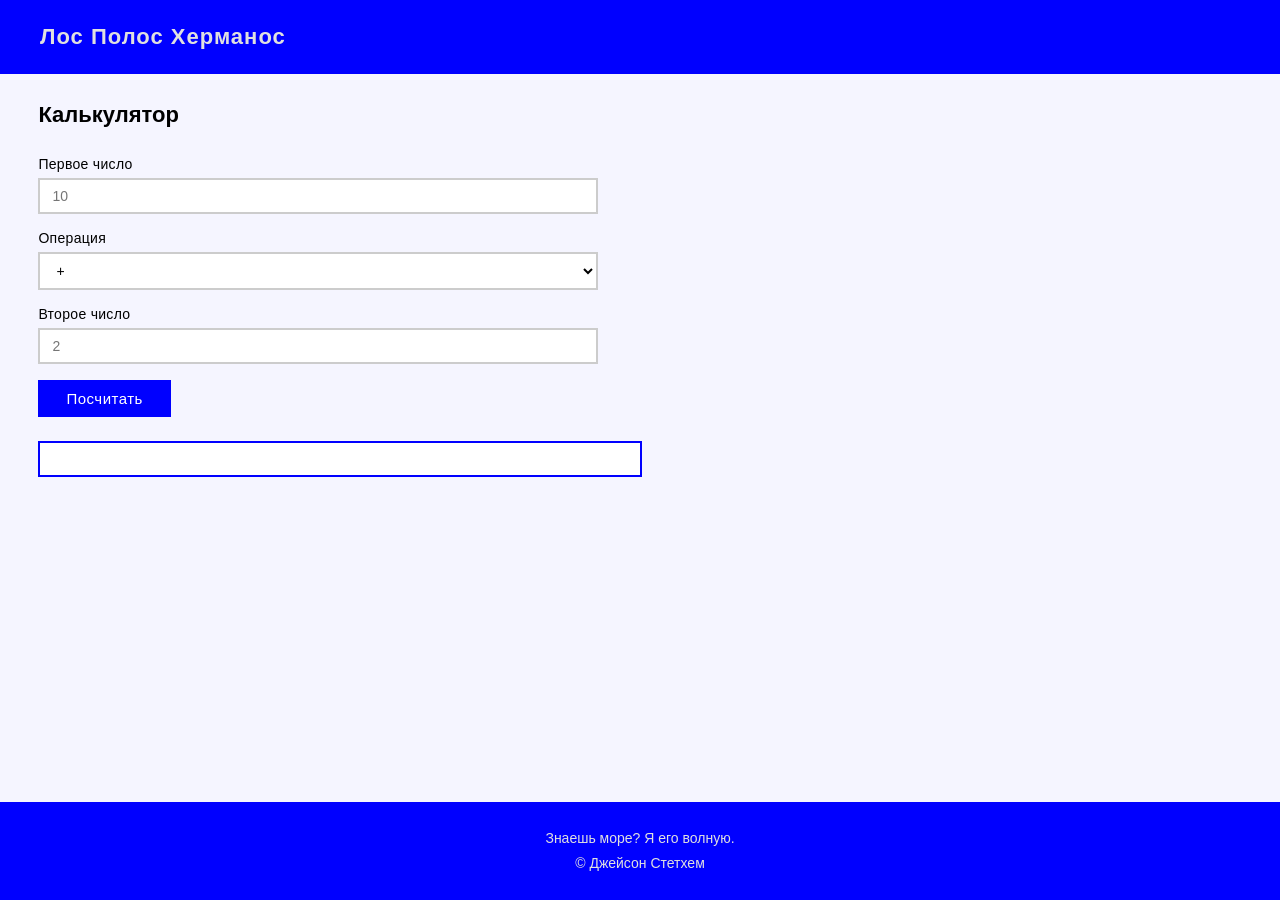
<file: Task-1/index.html>
<!DOCTYPE html>
<html>

<head>
    <link rel="stylesheet" href="style.css">
</head>

<body>

    <header class="siteHeader">
        <div class="siteHeaderInner">
            <span class="siteTitle">Лос Полос Херманос</span>
        </div>
    </header>

    <main>
        <h2 class="sectionTitle">Калькулятор</h2>

        <div class="form">
            <div class="formGroup">
                <label class="formLabel" for="a">Первое число</label>
                <input class="formInput" type="number" id="a" placeholder="10">
            </div>

            <div class="formGroup">
                <label class="formLabel" for="op">Операция</label>
                <select class="formSelect" id="op">
                    <option value="+">+</option>
                    <option value="-">-</option>
                    <option value="*">×</option>
                    <option value="/">÷</option>
                </select>
            </div>

            <div class="formGroup">
                <label class="formLabel" for="b">Второе число</label>
                <input class="formInput" type="number" id="b" placeholder="2">
            </div>

            <div class="formButtons">
                <button class="buttonPrimary" id="calcBtn">Посчитать</button>
            </div>
        </div>

        <div class="result" id="result"></div>
    </main>

    <footer>
        <p>Знаешь море? Я его волную.</p>
        <p>© Джейсон Стетхем</p>
    </footer>

    <script src="script.js"></script>
</body>

</html>
</file>
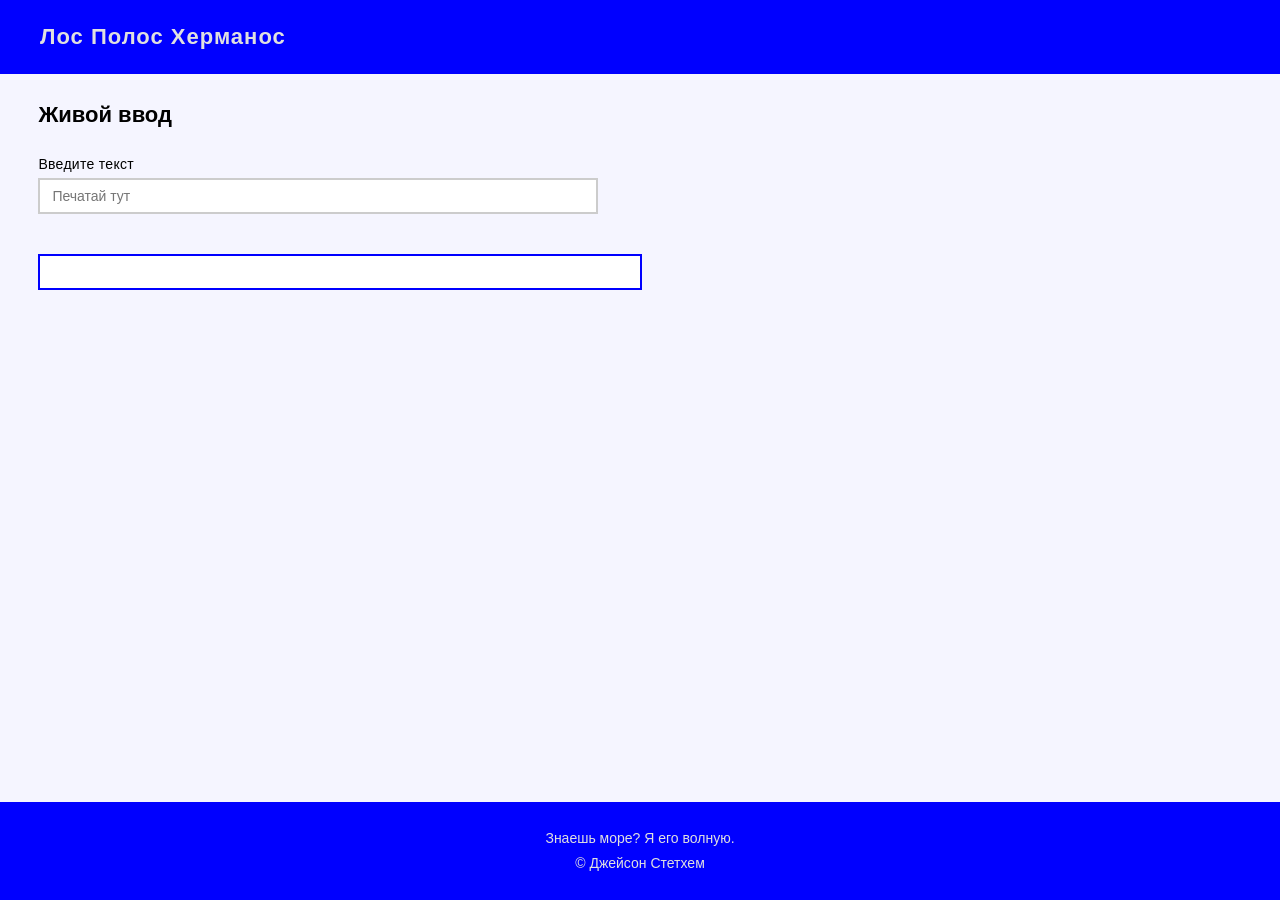
<file: Task-2/index.html>
<!DOCTYPE html>
<html>

<head>
    <link rel="stylesheet" href="style.css">
</head>

<body>

    <header class="siteHeader">
        <div class="siteHeaderInner">
            <span class="siteTitle">Лос Полос Херманос</span>
        </div>
    </header>

    <main>
        <h2 class="sectionTitle">Живой ввод</h2>

        <div class="form">
            <div class="formGroup">
                <label class="formLabel" for="text">Введите текст</label>
                <input class="formInput" type="text" id="text" placeholder="Печатай тут">
            </div>
        </div>

        <div class="result" id="output"></div>
    </main>

    <footer>
        <p>Знаешь море? Я его волную.</p>
        <p>© Джейсон Стетхем</p>
    </footer>

    <script src="script.js"></script>
</body>

</html>
</file>
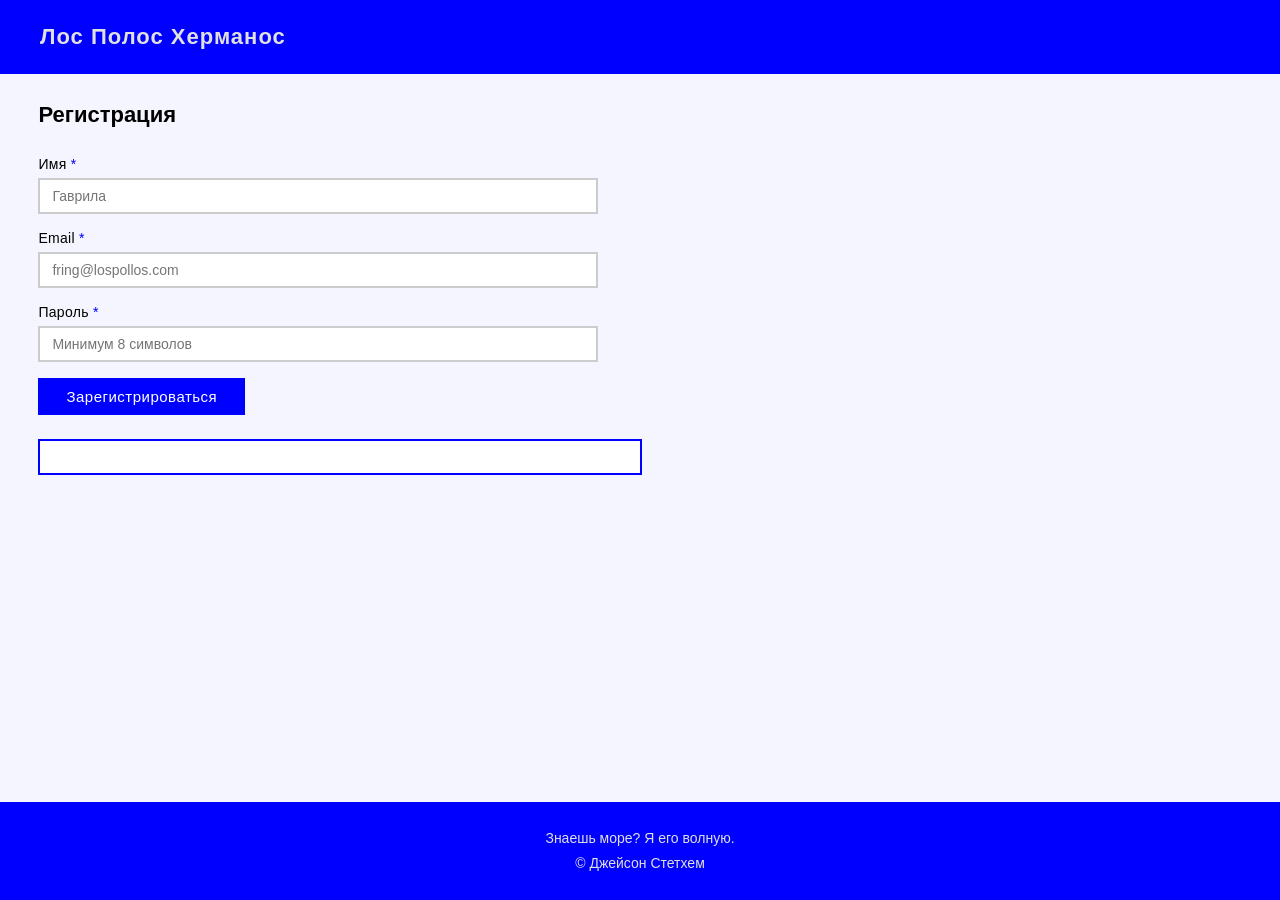
<file: Task-3/index.html>
<!DOCTYPE html>
<html>

<head>
    <link rel="stylesheet" href="style.css">
</head>

<body>

    <header class="siteHeader">
        <div class="siteHeaderInner">
            <span class="siteTitle">Лос Полос Херманос</span>
        </div>
    </header>

    <main>
        <h2 class="sectionTitle">Регистрация</h2>

        <form class="form" id="regForm" action="#" method="post">
            <div class="formGroup">
                <label class="formLabel" for="name">Имя <span class="required">*</span></label>
                <input class="formInput" type="text" id="name" placeholder="Гаврила">
            </div>

            <div class="formGroup">
                <label class="formLabel" for="email">Email <span class="required">*</span></label>
                <input class="formInput" type="email" id="email" placeholder="fring@lospollos.com">
            </div>

            <div class="formGroup">
                <label class="formLabel" for="password">Пароль <span class="required">*</span></label>
                <input class="formInput" type="password" id="password" placeholder="Минимум 8 символов">
            </div>

            <div class="formButtons">
                <input type="submit" class="buttonPrimary" value="Зарегистрироваться">
            </div>
        </form>

        <div class="result" id="result"></div>
    </main>

    <footer>
        <p>Знаешь море? Я его волную.</p>
        <p>© Джейсон Стетхем</p>
    </footer>

    <script src="script.js"></script>
</body>

</html>
</file>
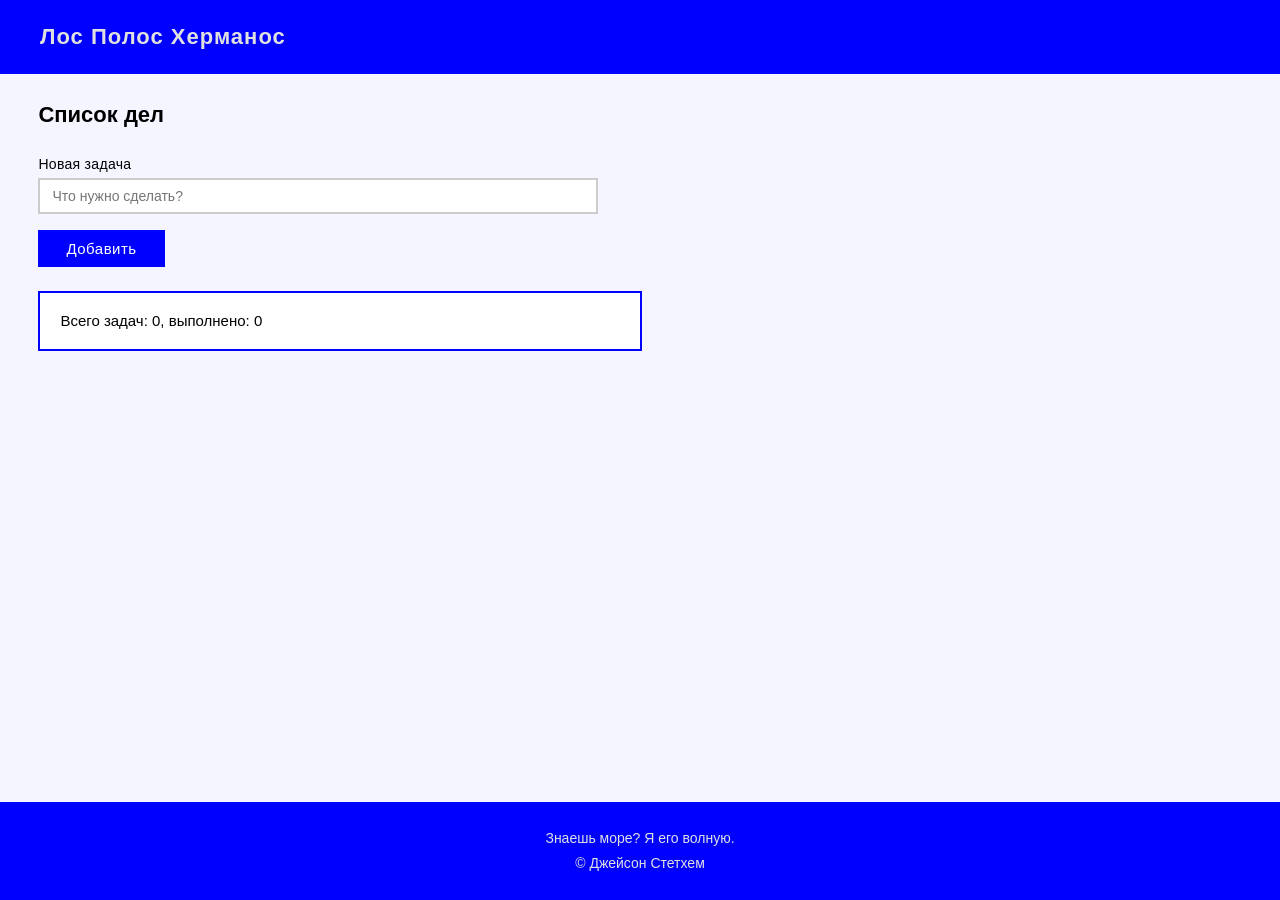
<file: Task-4/index.html>
<!DOCTYPE html>
<html>

<head>
    <link rel="stylesheet" href="style.css">
</head>

<body>

    <header class="siteHeader">
        <div class="siteHeaderInner">
            <span class="siteTitle">Лос Полос Херманос</span>
        </div>
    </header>

    <main>
        <h2 class="sectionTitle">Список дел</h2>

        <div class="form">
            <div class="formGroup">
                <label class="formLabel" for="text">Новая задача</label>
                <input class="formInput" type="text" id="text" placeholder="Что нужно сделать?">
            </div>

            <div class="formButtons">
                <button class="buttonPrimary" id="addBtn">Добавить</button>
            </div>
        </div>

        <ul class="list" id="list"></ul>

        <div class="result" id="counters"></div>
    </main>

    <footer>
        <p>Знаешь море? Я его волную.</p>
        <p>© Джейсон Стетхем</p>
    </footer>

    <script src="script.js"></script>
</body>

</html>
</file>
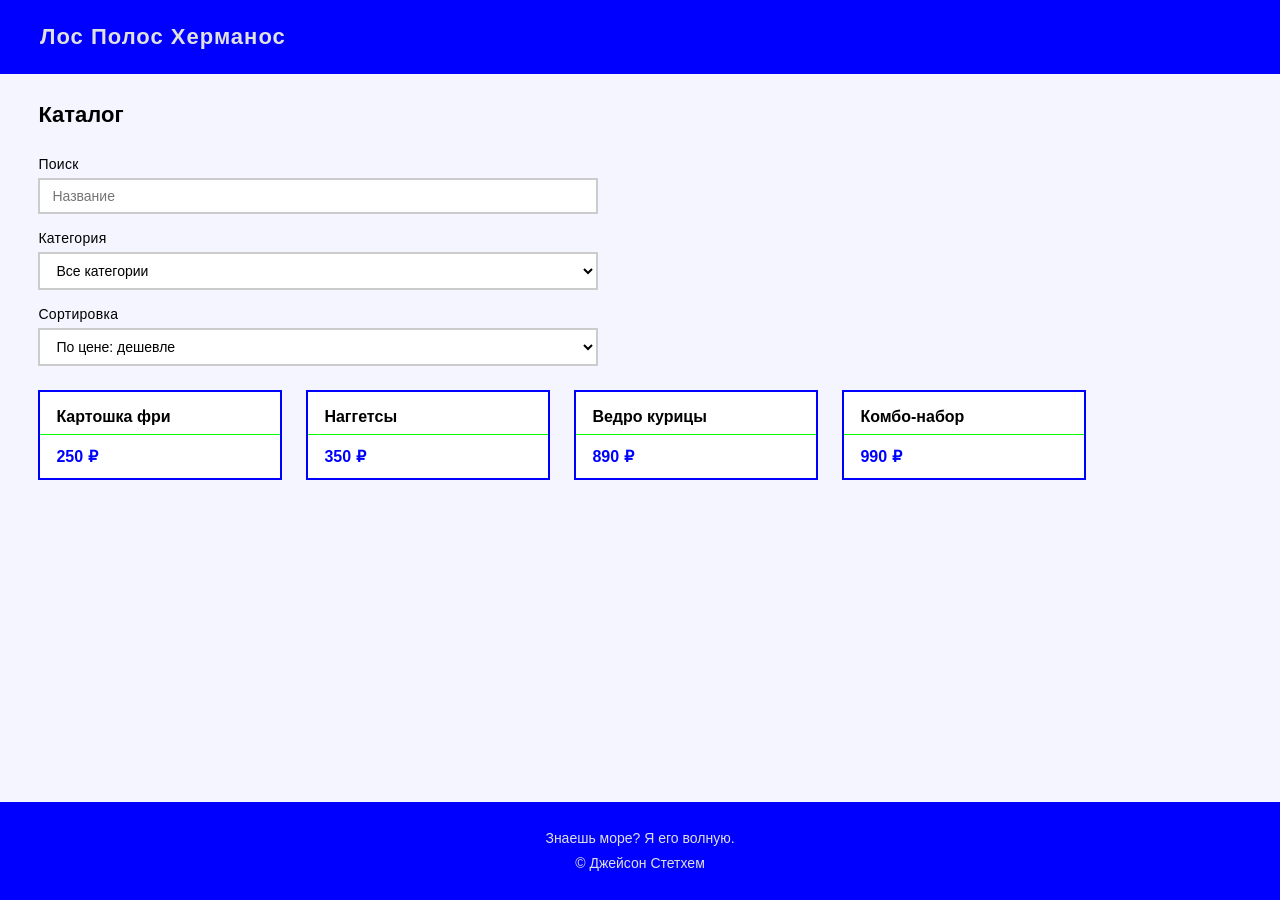
<file: Task-6/index.html>
<!DOCTYPE html>
<html>

<head>
    <link rel="stylesheet" href="style.css">
</head>

<body>

    <header class="siteHeader">
        <div class="siteHeaderInner">
            <span class="siteTitle">Лос Полос Херманос</span>
        </div>
    </header>

    <main>
        <h2 class="sectionTitle">Каталог</h2>

        <div class="form">
            <div class="formGroup">
                <label class="formLabel" for="search">Поиск</label>
                <input class="formInput" type="search" id="search" placeholder="Название">
            </div>

            <div class="formGroup">
                <label class="formLabel" for="category">Категория</label>
                <select class="formSelect" id="category">
                    <option value="">Все категории</option>
                    <option value="Курица">Курица</option>
                    <option value="Гарниры">Гарниры</option>
                    <option value="Наборы">Наборы</option>
                </select>
            </div>

            <div class="formGroup">
                <label class="formLabel" for="sort">Сортировка</label>
                <select class="formSelect" id="sort">
                    <option value="asc">По цене: дешевле</option>
                    <option value="desc">По цене: дороже</option>
                </select>
            </div>
        </div>

        <div class="cardGrid" id="catalog"></div>
    </main>

    <footer>
        <p>Знаешь море? Я его волную.</p>
        <p>© Джейсон Стетхем</p>
    </footer>

    <script src="script.js"></script>
</body>

</html>
</file>
<file: Task-1/style.css>
html, body {
    font-family: Impact, Haettenschweiler, 'Arial Narrow Bold', sans-serif;
    margin: 0;
    padding: 0;
    background: #f5f5ff;
}

main {
    margin-left: 3%;
    margin-right: 3%;
    padding-bottom: 120px;
}

header, footer {
    background: #0000ff;
    color: #e0e0e0;
    padding: 24px 40px;
    width: 100%;
    box-sizing: border-box;
}

.siteHeader {
    font-size: 20px;
    letter-spacing: 1px;
}

.siteHeaderInner {
    display: flex;
    align-items: baseline;
    gap: 16px;
}

.siteTitle {
    font-size: 22px;
    font-weight: 700;
}

.siteSubtitle {
    font-size: 14px;
    color: #b0b0e0;
}

nav.siteNav {
    background: #0000cc;
    padding: 0 40px;
    width: 100%;
    box-sizing: border-box;
}

.navList {
    list-style: none;
    margin: 0;
    padding: 0;
    display: flex;
    gap: 4px;
}

.navLink {
    display: block;
    color: #e0e0e0;
    text-decoration: none;
    padding: 10px 16px;
    font-size: 14px;
    letter-spacing: 0.5px;
}

.navLink:hover {
    background: #0000ff;
    color: #09ff00;
}

hr {
    border: none;
    border-top: 1px solid #09ff00;
    margin: 32px 0;
}

h2, h3 {
    font-weight: 700;
    margin: 0 0 16px;
}

.sectionTitle {
    font-size: 22px;
    margin: 28px 0 20px;
}

.list {
    padding-left: 40px;
    line-height: 2;
}

.form {
    max-width: 560px;
    padding: 8px 0;
}

.formFieldset {
    border: 2px solid #0000ff;
    border-radius: 4px;
    padding: 20px 24px;
    margin-bottom: 24px;
}

.formLegend {
    background: #0000ff;
    color: #fff;
    padding: 4px 14px;
    font-size: 14px;
    letter-spacing: 0.5px;
}

.formGroup {
    display: flex;
    flex-direction: column;
    margin-bottom: 16px;
}

.formLabel {
    font-size: 14px;
    margin-bottom: 6px;
    letter-spacing: 0.3px;
}

.required {
    color: #0000ff;
}

.formInput {
    font-family: 'Arial Narrow Bold', sans-serif;
    font-size: 14px;
    border: 2px solid #ccc;
    padding: 8px 12px;
    outline: none;
    background: #fff;
    transition: border-color 0.15s;
}

.formInput:focus {
    border-color: #0000ff;
}

.formSelect {
    font-family: 'Arial Narrow Bold', sans-serif;
    font-size: 14px;
    border: 2px solid #ccc;
    padding: 8px 12px;
    outline: none;
    background: #fff;
    cursor: pointer;
}

.formSelect:focus {
    border-color: #0000ff;
}

.formTextarea {
    font-family: 'Arial Narrow Bold', sans-serif;
    font-size: 14px;
    border: 2px solid #ccc;
    padding: 8px 12px;
    outline: none;
    background: #fff;
    resize: vertical;
    transition: border-color 0.15s;
}

.formTextarea:focus {
    border-color: #0000ff;
}

.formHint {
    font-family: 'Arial Narrow Bold', sans-serif;
    font-size: 12px;
    color: #888;
    margin-top: 4px;
}

.radioGroup {
    display: flex;
    flex-wrap: wrap;
    gap: 8px 20px;
}

.radioLabel {
    font-family: 'Arial Narrow Bold', sans-serif;
    font-size: 14px;
    display: flex;
    align-items: center;
    gap: 6px;
    cursor: pointer;
}

.radioLabel input {
    accent-color: #0000ff;
    width: 16px;
    height: 16px;
    cursor: pointer;
}

.checkboxGroup {
    display: flex;
    flex-direction: column;
    gap: 8px;
}

.checkboxLabel {
    font-family: 'Arial Narrow Bold', sans-serif;
    font-size: 14px;
    display: flex;
    align-items: flex-start;
    gap: 8px;
    cursor: pointer;
    line-height: 1.5;
}

.checkboxLabel input {
    accent-color: #0000ff;
    width: 16px;
    height: 16px;
    margin-top: 2px;
    cursor: pointer;
    flex-shrink: 0;
}

.rangeGroup {
    display: flex;
    align-items: center;
    gap: 10px;
}

.rangeInput {
    width: 120px;
}

.formButtons {
    display: flex;
    gap: 12px;
    margin-top: 8px;
}

.buttonPrimary {
    background: #0000ff;
    color: #fff;
    border: none;
    padding: 10px 28px;
    font-family: Impact, Haettenschweiler, 'Arial Narrow Bold', sans-serif;
    font-size: 15px;
    letter-spacing: 0.5px;
    cursor: pointer;
}

.buttonPrimary:hover {
    background: #0000cc;
}

.buttonSecondary {
    background: #fff;
    color: #0000ff;
    border: 2px solid #0000ff;
    padding: 8px 28px;
    font-family: Impact, Haettenschweiler, 'Arial Narrow Bold', sans-serif;
    font-size: 15px;
    letter-spacing: 0.5px;
    cursor: pointer;
}

.buttonSecondary:hover {
    background: #f0f0ff;
}

.cardGrid {
    display: flex;
    flex-wrap: wrap;
    gap: 24px;
}

.userCard {
    background: #fff;
    border: 2px solid #0000ff;
    padding: 24px;
    width: 240px;
    display: flex;
    flex-direction: column;
    align-items: center;
    text-align: center;
}

.userCard:hover {
    border-color: #09ff00;
}

.userCard-avatar {
    width: 80px;
    height: 80px;
    border-radius: 100%;
    border: 3px solid #0000ff;
    object-fit: cover;
    margin-bottom: 14px;
}

.userCard-name {
    font-size: 18px;
    margin: 0 0 4px;
}

.userCard-role {
    font-family: 'Arial Narrow Bold', sans-serif;
    font-size: 13px;
    color: #0000ff;
    margin: 0 0 12px;
}

.userCard-bio {
    font-family: 'Arial Narrow Bold', sans-serif;
    font-size: 13px;
    line-height: 1.6;
    color: #444;
    margin: 0 0 16px;
}

.userCard-stats {
    display: flex;
    gap: 12px;
    margin-bottom: 18px;
}

.userCard-stat {
    font-family: 'Arial Narrow Bold', sans-serif;
    font-size: 12px;
    color: #666;
    text-align: center;
}

.userCard-stat strong {
    display: block;
    font-size: 18px;
    color: #000;
}

.userCard-link {
    background: #0000ff;
    color: #fff;
    text-decoration: none;
    padding: 8px 22px;
    font-size: 13px;
    letter-spacing: 0.5px;
    margin-top: auto;
}

.userCard-link:hover {
    background: #09ff00;
    color: #000;
}

.productCard {
    background: #fff;
    border: 2px solid #0000ff;
    width: 240px;
    display: flex;
    flex-direction: column;
    position: relative;
}

.productCard:hover {
    border-color: #09ff00;
}

.productCard--unavailable {
    opacity: 0.7;
}

.productCard-badge {
    position: absolute;
    top: 12px;
    left: 0;
    background: #0000ff;
    color: #fff;
    font-size: 11px;
    padding: 3px 12px;
    letter-spacing: 0.5px;
}

.productCard-badge--new {
    background: #09aa00;
}

.productCard-badge--sold {
    background: #888;
}

.productCard-image {
    width: 100%;
    height: 160px;
    object-fit: cover;
    display: block;
}

.productCard-name {
    font-size: 16px;
    margin: 0;
    padding: 16px 16px 8px;
}

.productCard-desc {
    font-family: 'Arial Narrow Bold', sans-serif;
    font-size: 13px;
    line-height: 1.6;
    color: #444;
    margin: 0;
    padding: 0 16px 16px;
    flex-grow: 1;
}

.productCard-footer {
    display: flex;
    align-items: center;
    justify-content: space-between;
    padding: 12px 16px;
    border-top: 1px solid #09ff00;
}

.productCard-price {
    font-size: 16px;
    font-weight: 700;
    color: #0000ff;
}

.productCard-button {
    background: #0000ff;
    color: #fff;
    border: none;
    padding: 7px 16px;
    font-family: Impact, Haettenschweiler, 'Arial Narrow Bold', sans-serif;
    font-size: 13px;
    cursor: pointer;
    letter-spacing: 0.3px;
}

.productCard-button:hover:not(:disabled) {
    background: #09ff00;
    color: #000;
}

.productCard-button:disabled {
    background: #ccc;
    cursor: not-allowed;
}

.articleCard {
    background: #fff;
    border: 2px solid #0000ff;
    border-left: 6px solid #09ff00;
    padding: 20px 22px;
    width: 260px;
    display: flex;
    flex-direction: column;
}

.articleCard:hover {
    border-color: #0000ff;
    border-left-color: #0000ff;
}

.articleCard-meta {
    display: flex;
    align-items: center;
    gap: 10px;
    margin-bottom: 12px;
}

.articleCard-date {
    font-family: 'Arial Narrow Bold', sans-serif;
    font-size: 12px;
    color: #888;
}

.articleCard-tag {
    background: #0000ff;
    color: #fff;
    font-size: 11px;
    padding: 2px 10px;
    letter-spacing: 0.4px;
}

.articleCard-title {
    font-size: 16px;
    margin: 0 0 10px;
    line-height: 1.3;
}

.articleCard-text {
    font-family: 'Arial Narrow Bold', sans-serif;
    font-size: 13px;
    line-height: 1.7;
    color: #444;
    margin: 0 0 18px;
    flex-grow: 1;
}

.articleCard-link {
    color: #0000ff;
    text-decoration: none;
    font-size: 13px;
    font-weight: 700;
    letter-spacing: 0.4px;
    align-self: flex-start;
    border-bottom: 2px solid #09ff00;
    padding-bottom: 1px;
}

.articleCard-link:hover {
    color: #09aa00;
    border-bottom-color: #09aa00;
}

.result {
    background: #fff;
    border: 2px solid #0000ff;
    padding: 16px 20px;
    margin-top: 16px;
    max-width: 560px;
    font-family: 'Arial Narrow Bold', sans-serif;
    font-size: 15px;
    color: #000;
    line-height: 1.6;
}

.result--error {
    border-color: #cc0000;
    color: #cc0000;
}

.result--ok {
    border-color: #09aa00;
    color: #09aa00;
}

.is-active {
    background: #09ff00;
    color: #000;
}

.is-hidden {
    display: none !important;
}

.modalOverlay {
    position: fixed;
    top: 0;
    left: 0;
    right: 0;
    bottom: 0;
    background: rgba(0, 0, 0, 0.5);
    display: flex;
    align-items: center;
    justify-content: center;
}

.modal {
    background: #fff;
    border: 2px solid #0000ff;
    padding: 24px 28px;
    max-width: 420px;
}

.todoDone {
    text-decoration: line-through;
    color: #888;
}

.dataTable {
    border-collapse: collapse;
    width: 100%;
    max-width: 700px;
    background: #fff;
}

.dataTable th,
.dataTable td {
    border: 1px solid #0000ff;
    padding: 8px 12px;
    font-family: 'Arial Narrow Bold', sans-serif;
    font-size: 14px;
    text-align: left;
}

.dataTable th {
    background: #0000ff;
    color: #fff;
}

footer {
    position: fixed;
    bottom: 0;
    width: 100%;
    text-align: center;
    font-size: 14px;
    line-height: 1.8;
    box-sizing: border-box;
}

footer p {
    margin: 0;
}
</file>
<file: Task-2/style.css>
html, body {
    font-family: Impact, Haettenschweiler, 'Arial Narrow Bold', sans-serif;
    margin: 0;
    padding: 0;
    background: #f5f5ff;
}

main {
    margin-left: 3%;
    margin-right: 3%;
    padding-bottom: 120px;
}

header, footer {
    background: #0000ff;
    color: #e0e0e0;
    padding: 24px 40px;
    width: 100%;
    box-sizing: border-box;
}

.siteHeader {
    font-size: 20px;
    letter-spacing: 1px;
}

.siteHeaderInner {
    display: flex;
    align-items: baseline;
    gap: 16px;
}

.siteTitle {
    font-size: 22px;
    font-weight: 700;
}

.siteSubtitle {
    font-size: 14px;
    color: #b0b0e0;
}

nav.siteNav {
    background: #0000cc;
    padding: 0 40px;
    width: 100%;
    box-sizing: border-box;
}

.navList {
    list-style: none;
    margin: 0;
    padding: 0;
    display: flex;
    gap: 4px;
}

.navLink {
    display: block;
    color: #e0e0e0;
    text-decoration: none;
    padding: 10px 16px;
    font-size: 14px;
    letter-spacing: 0.5px;
}

.navLink:hover {
    background: #0000ff;
    color: #09ff00;
}

hr {
    border: none;
    border-top: 1px solid #09ff00;
    margin: 32px 0;
}

h2, h3 {
    font-weight: 700;
    margin: 0 0 16px;
}

.sectionTitle {
    font-size: 22px;
    margin: 28px 0 20px;
}

.list {
    padding-left: 40px;
    line-height: 2;
}

.form {
    max-width: 560px;
    padding: 8px 0;
}

.formFieldset {
    border: 2px solid #0000ff;
    border-radius: 4px;
    padding: 20px 24px;
    margin-bottom: 24px;
}

.formLegend {
    background: #0000ff;
    color: #fff;
    padding: 4px 14px;
    font-size: 14px;
    letter-spacing: 0.5px;
}

.formGroup {
    display: flex;
    flex-direction: column;
    margin-bottom: 16px;
}

.formLabel {
    font-size: 14px;
    margin-bottom: 6px;
    letter-spacing: 0.3px;
}

.required {
    color: #0000ff;
}

.formInput {
    font-family: 'Arial Narrow Bold', sans-serif;
    font-size: 14px;
    border: 2px solid #ccc;
    padding: 8px 12px;
    outline: none;
    background: #fff;
    transition: border-color 0.15s;
}

.formInput:focus {
    border-color: #0000ff;
}

.formSelect {
    font-family: 'Arial Narrow Bold', sans-serif;
    font-size: 14px;
    border: 2px solid #ccc;
    padding: 8px 12px;
    outline: none;
    background: #fff;
    cursor: pointer;
}

.formSelect:focus {
    border-color: #0000ff;
}

.formTextarea {
    font-family: 'Arial Narrow Bold', sans-serif;
    font-size: 14px;
    border: 2px solid #ccc;
    padding: 8px 12px;
    outline: none;
    background: #fff;
    resize: vertical;
    transition: border-color 0.15s;
}

.formTextarea:focus {
    border-color: #0000ff;
}

.formHint {
    font-family: 'Arial Narrow Bold', sans-serif;
    font-size: 12px;
    color: #888;
    margin-top: 4px;
}

.radioGroup {
    display: flex;
    flex-wrap: wrap;
    gap: 8px 20px;
}

.radioLabel {
    font-family: 'Arial Narrow Bold', sans-serif;
    font-size: 14px;
    display: flex;
    align-items: center;
    gap: 6px;
    cursor: pointer;
}

.radioLabel input {
    accent-color: #0000ff;
    width: 16px;
    height: 16px;
    cursor: pointer;
}

.checkboxGroup {
    display: flex;
    flex-direction: column;
    gap: 8px;
}

.checkboxLabel {
    font-family: 'Arial Narrow Bold', sans-serif;
    font-size: 14px;
    display: flex;
    align-items: flex-start;
    gap: 8px;
    cursor: pointer;
    line-height: 1.5;
}

.checkboxLabel input {
    accent-color: #0000ff;
    width: 16px;
    height: 16px;
    margin-top: 2px;
    cursor: pointer;
    flex-shrink: 0;
}

.rangeGroup {
    display: flex;
    align-items: center;
    gap: 10px;
}

.rangeInput {
    width: 120px;
}

.formButtons {
    display: flex;
    gap: 12px;
    margin-top: 8px;
}

.buttonPrimary {
    background: #0000ff;
    color: #fff;
    border: none;
    padding: 10px 28px;
    font-family: Impact, Haettenschweiler, 'Arial Narrow Bold', sans-serif;
    font-size: 15px;
    letter-spacing: 0.5px;
    cursor: pointer;
}

.buttonPrimary:hover {
    background: #0000cc;
}

.buttonSecondary {
    background: #fff;
    color: #0000ff;
    border: 2px solid #0000ff;
    padding: 8px 28px;
    font-family: Impact, Haettenschweiler, 'Arial Narrow Bold', sans-serif;
    font-size: 15px;
    letter-spacing: 0.5px;
    cursor: pointer;
}

.buttonSecondary:hover {
    background: #f0f0ff;
}

.cardGrid {
    display: flex;
    flex-wrap: wrap;
    gap: 24px;
}

.userCard {
    background: #fff;
    border: 2px solid #0000ff;
    padding: 24px;
    width: 240px;
    display: flex;
    flex-direction: column;
    align-items: center;
    text-align: center;
}

.userCard:hover {
    border-color: #09ff00;
}

.userCard-avatar {
    width: 80px;
    height: 80px;
    border-radius: 100%;
    border: 3px solid #0000ff;
    object-fit: cover;
    margin-bottom: 14px;
}

.userCard-name {
    font-size: 18px;
    margin: 0 0 4px;
}

.userCard-role {
    font-family: 'Arial Narrow Bold', sans-serif;
    font-size: 13px;
    color: #0000ff;
    margin: 0 0 12px;
}

.userCard-bio {
    font-family: 'Arial Narrow Bold', sans-serif;
    font-size: 13px;
    line-height: 1.6;
    color: #444;
    margin: 0 0 16px;
}

.userCard-stats {
    display: flex;
    gap: 12px;
    margin-bottom: 18px;
}

.userCard-stat {
    font-family: 'Arial Narrow Bold', sans-serif;
    font-size: 12px;
    color: #666;
    text-align: center;
}

.userCard-stat strong {
    display: block;
    font-size: 18px;
    color: #000;
}

.userCard-link {
    background: #0000ff;
    color: #fff;
    text-decoration: none;
    padding: 8px 22px;
    font-size: 13px;
    letter-spacing: 0.5px;
    margin-top: auto;
}

.userCard-link:hover {
    background: #09ff00;
    color: #000;
}

.productCard {
    background: #fff;
    border: 2px solid #0000ff;
    width: 240px;
    display: flex;
    flex-direction: column;
    position: relative;
}

.productCard:hover {
    border-color: #09ff00;
}

.productCard--unavailable {
    opacity: 0.7;
}

.productCard-badge {
    position: absolute;
    top: 12px;
    left: 0;
    background: #0000ff;
    color: #fff;
    font-size: 11px;
    padding: 3px 12px;
    letter-spacing: 0.5px;
}

.productCard-badge--new {
    background: #09aa00;
}

.productCard-badge--sold {
    background: #888;
}

.productCard-image {
    width: 100%;
    height: 160px;
    object-fit: cover;
    display: block;
}

.productCard-name {
    font-size: 16px;
    margin: 0;
    padding: 16px 16px 8px;
}

.productCard-desc {
    font-family: 'Arial Narrow Bold', sans-serif;
    font-size: 13px;
    line-height: 1.6;
    color: #444;
    margin: 0;
    padding: 0 16px 16px;
    flex-grow: 1;
}

.productCard-footer {
    display: flex;
    align-items: center;
    justify-content: space-between;
    padding: 12px 16px;
    border-top: 1px solid #09ff00;
}

.productCard-price {
    font-size: 16px;
    font-weight: 700;
    color: #0000ff;
}

.productCard-button {
    background: #0000ff;
    color: #fff;
    border: none;
    padding: 7px 16px;
    font-family: Impact, Haettenschweiler, 'Arial Narrow Bold', sans-serif;
    font-size: 13px;
    cursor: pointer;
    letter-spacing: 0.3px;
}

.productCard-button:hover:not(:disabled) {
    background: #09ff00;
    color: #000;
}

.productCard-button:disabled {
    background: #ccc;
    cursor: not-allowed;
}

.articleCard {
    background: #fff;
    border: 2px solid #0000ff;
    border-left: 6px solid #09ff00;
    padding: 20px 22px;
    width: 260px;
    display: flex;
    flex-direction: column;
}

.articleCard:hover {
    border-color: #0000ff;
    border-left-color: #0000ff;
}

.articleCard-meta {
    display: flex;
    align-items: center;
    gap: 10px;
    margin-bottom: 12px;
}

.articleCard-date {
    font-family: 'Arial Narrow Bold', sans-serif;
    font-size: 12px;
    color: #888;
}

.articleCard-tag {
    background: #0000ff;
    color: #fff;
    font-size: 11px;
    padding: 2px 10px;
    letter-spacing: 0.4px;
}

.articleCard-title {
    font-size: 16px;
    margin: 0 0 10px;
    line-height: 1.3;
}

.articleCard-text {
    font-family: 'Arial Narrow Bold', sans-serif;
    font-size: 13px;
    line-height: 1.7;
    color: #444;
    margin: 0 0 18px;
    flex-grow: 1;
}

.articleCard-link {
    color: #0000ff;
    text-decoration: none;
    font-size: 13px;
    font-weight: 700;
    letter-spacing: 0.4px;
    align-self: flex-start;
    border-bottom: 2px solid #09ff00;
    padding-bottom: 1px;
}

.articleCard-link:hover {
    color: #09aa00;
    border-bottom-color: #09aa00;
}

.result {
    background: #fff;
    border: 2px solid #0000ff;
    padding: 16px 20px;
    margin-top: 16px;
    max-width: 560px;
    font-family: 'Arial Narrow Bold', sans-serif;
    font-size: 15px;
    color: #000;
    line-height: 1.6;
}

.result--error {
    border-color: #cc0000;
    color: #cc0000;
}

.result--ok {
    border-color: #09aa00;
    color: #09aa00;
}

.is-active {
    background: #09ff00;
    color: #000;
}

.is-hidden {
    display: none !important;
}

.modalOverlay {
    position: fixed;
    top: 0;
    left: 0;
    right: 0;
    bottom: 0;
    background: rgba(0, 0, 0, 0.5);
    display: flex;
    align-items: center;
    justify-content: center;
}

.modal {
    background: #fff;
    border: 2px solid #0000ff;
    padding: 24px 28px;
    max-width: 420px;
}

.todoDone {
    text-decoration: line-through;
    color: #888;
}

.dataTable {
    border-collapse: collapse;
    width: 100%;
    max-width: 700px;
    background: #fff;
}

.dataTable th,
.dataTable td {
    border: 1px solid #0000ff;
    padding: 8px 12px;
    font-family: 'Arial Narrow Bold', sans-serif;
    font-size: 14px;
    text-align: left;
}

.dataTable th {
    background: #0000ff;
    color: #fff;
}

footer {
    position: fixed;
    bottom: 0;
    width: 100%;
    text-align: center;
    font-size: 14px;
    line-height: 1.8;
    box-sizing: border-box;
}

footer p {
    margin: 0;
}
</file>
<file: Task-3/style.css>
html, body {
    font-family: Impact, Haettenschweiler, 'Arial Narrow Bold', sans-serif;
    margin: 0;
    padding: 0;
    background: #f5f5ff;
}

main {
    margin-left: 3%;
    margin-right: 3%;
    padding-bottom: 120px;
}

header, footer {
    background: #0000ff;
    color: #e0e0e0;
    padding: 24px 40px;
    width: 100%;
    box-sizing: border-box;
}

.siteHeader {
    font-size: 20px;
    letter-spacing: 1px;
}

.siteHeaderInner {
    display: flex;
    align-items: baseline;
    gap: 16px;
}

.siteTitle {
    font-size: 22px;
    font-weight: 700;
}

.siteSubtitle {
    font-size: 14px;
    color: #b0b0e0;
}

nav.siteNav {
    background: #0000cc;
    padding: 0 40px;
    width: 100%;
    box-sizing: border-box;
}

.navList {
    list-style: none;
    margin: 0;
    padding: 0;
    display: flex;
    gap: 4px;
}

.navLink {
    display: block;
    color: #e0e0e0;
    text-decoration: none;
    padding: 10px 16px;
    font-size: 14px;
    letter-spacing: 0.5px;
}

.navLink:hover {
    background: #0000ff;
    color: #09ff00;
}

hr {
    border: none;
    border-top: 1px solid #09ff00;
    margin: 32px 0;
}

h2, h3 {
    font-weight: 700;
    margin: 0 0 16px;
}

.sectionTitle {
    font-size: 22px;
    margin: 28px 0 20px;
}

.list {
    padding-left: 40px;
    line-height: 2;
}

.form {
    max-width: 560px;
    padding: 8px 0;
}

.formFieldset {
    border: 2px solid #0000ff;
    border-radius: 4px;
    padding: 20px 24px;
    margin-bottom: 24px;
}

.formLegend {
    background: #0000ff;
    color: #fff;
    padding: 4px 14px;
    font-size: 14px;
    letter-spacing: 0.5px;
}

.formGroup {
    display: flex;
    flex-direction: column;
    margin-bottom: 16px;
}

.formLabel {
    font-size: 14px;
    margin-bottom: 6px;
    letter-spacing: 0.3px;
}

.required {
    color: #0000ff;
}

.formInput {
    font-family: 'Arial Narrow Bold', sans-serif;
    font-size: 14px;
    border: 2px solid #ccc;
    padding: 8px 12px;
    outline: none;
    background: #fff;
    transition: border-color 0.15s;
}

.formInput:focus {
    border-color: #0000ff;
}

.formSelect {
    font-family: 'Arial Narrow Bold', sans-serif;
    font-size: 14px;
    border: 2px solid #ccc;
    padding: 8px 12px;
    outline: none;
    background: #fff;
    cursor: pointer;
}

.formSelect:focus {
    border-color: #0000ff;
}

.formTextarea {
    font-family: 'Arial Narrow Bold', sans-serif;
    font-size: 14px;
    border: 2px solid #ccc;
    padding: 8px 12px;
    outline: none;
    background: #fff;
    resize: vertical;
    transition: border-color 0.15s;
}

.formTextarea:focus {
    border-color: #0000ff;
}

.formHint {
    font-family: 'Arial Narrow Bold', sans-serif;
    font-size: 12px;
    color: #888;
    margin-top: 4px;
}

.radioGroup {
    display: flex;
    flex-wrap: wrap;
    gap: 8px 20px;
}

.radioLabel {
    font-family: 'Arial Narrow Bold', sans-serif;
    font-size: 14px;
    display: flex;
    align-items: center;
    gap: 6px;
    cursor: pointer;
}

.radioLabel input {
    accent-color: #0000ff;
    width: 16px;
    height: 16px;
    cursor: pointer;
}

.checkboxGroup {
    display: flex;
    flex-direction: column;
    gap: 8px;
}

.checkboxLabel {
    font-family: 'Arial Narrow Bold', sans-serif;
    font-size: 14px;
    display: flex;
    align-items: flex-start;
    gap: 8px;
    cursor: pointer;
    line-height: 1.5;
}

.checkboxLabel input {
    accent-color: #0000ff;
    width: 16px;
    height: 16px;
    margin-top: 2px;
    cursor: pointer;
    flex-shrink: 0;
}

.rangeGroup {
    display: flex;
    align-items: center;
    gap: 10px;
}

.rangeInput {
    width: 120px;
}

.formButtons {
    display: flex;
    gap: 12px;
    margin-top: 8px;
}

.buttonPrimary {
    background: #0000ff;
    color: #fff;
    border: none;
    padding: 10px 28px;
    font-family: Impact, Haettenschweiler, 'Arial Narrow Bold', sans-serif;
    font-size: 15px;
    letter-spacing: 0.5px;
    cursor: pointer;
}

.buttonPrimary:hover {
    background: #0000cc;
}

.buttonSecondary {
    background: #fff;
    color: #0000ff;
    border: 2px solid #0000ff;
    padding: 8px 28px;
    font-family: Impact, Haettenschweiler, 'Arial Narrow Bold', sans-serif;
    font-size: 15px;
    letter-spacing: 0.5px;
    cursor: pointer;
}

.buttonSecondary:hover {
    background: #f0f0ff;
}

.cardGrid {
    display: flex;
    flex-wrap: wrap;
    gap: 24px;
}

.userCard {
    background: #fff;
    border: 2px solid #0000ff;
    padding: 24px;
    width: 240px;
    display: flex;
    flex-direction: column;
    align-items: center;
    text-align: center;
}

.userCard:hover {
    border-color: #09ff00;
}

.userCard-avatar {
    width: 80px;
    height: 80px;
    border-radius: 100%;
    border: 3px solid #0000ff;
    object-fit: cover;
    margin-bottom: 14px;
}

.userCard-name {
    font-size: 18px;
    margin: 0 0 4px;
}

.userCard-role {
    font-family: 'Arial Narrow Bold', sans-serif;
    font-size: 13px;
    color: #0000ff;
    margin: 0 0 12px;
}

.userCard-bio {
    font-family: 'Arial Narrow Bold', sans-serif;
    font-size: 13px;
    line-height: 1.6;
    color: #444;
    margin: 0 0 16px;
}

.userCard-stats {
    display: flex;
    gap: 12px;
    margin-bottom: 18px;
}

.userCard-stat {
    font-family: 'Arial Narrow Bold', sans-serif;
    font-size: 12px;
    color: #666;
    text-align: center;
}

.userCard-stat strong {
    display: block;
    font-size: 18px;
    color: #000;
}

.userCard-link {
    background: #0000ff;
    color: #fff;
    text-decoration: none;
    padding: 8px 22px;
    font-size: 13px;
    letter-spacing: 0.5px;
    margin-top: auto;
}

.userCard-link:hover {
    background: #09ff00;
    color: #000;
}

.productCard {
    background: #fff;
    border: 2px solid #0000ff;
    width: 240px;
    display: flex;
    flex-direction: column;
    position: relative;
}

.productCard:hover {
    border-color: #09ff00;
}

.productCard--unavailable {
    opacity: 0.7;
}

.productCard-badge {
    position: absolute;
    top: 12px;
    left: 0;
    background: #0000ff;
    color: #fff;
    font-size: 11px;
    padding: 3px 12px;
    letter-spacing: 0.5px;
}

.productCard-badge--new {
    background: #09aa00;
}

.productCard-badge--sold {
    background: #888;
}

.productCard-image {
    width: 100%;
    height: 160px;
    object-fit: cover;
    display: block;
}

.productCard-name {
    font-size: 16px;
    margin: 0;
    padding: 16px 16px 8px;
}

.productCard-desc {
    font-family: 'Arial Narrow Bold', sans-serif;
    font-size: 13px;
    line-height: 1.6;
    color: #444;
    margin: 0;
    padding: 0 16px 16px;
    flex-grow: 1;
}

.productCard-footer {
    display: flex;
    align-items: center;
    justify-content: space-between;
    padding: 12px 16px;
    border-top: 1px solid #09ff00;
}

.productCard-price {
    font-size: 16px;
    font-weight: 700;
    color: #0000ff;
}

.productCard-button {
    background: #0000ff;
    color: #fff;
    border: none;
    padding: 7px 16px;
    font-family: Impact, Haettenschweiler, 'Arial Narrow Bold', sans-serif;
    font-size: 13px;
    cursor: pointer;
    letter-spacing: 0.3px;
}

.productCard-button:hover:not(:disabled) {
    background: #09ff00;
    color: #000;
}

.productCard-button:disabled {
    background: #ccc;
    cursor: not-allowed;
}

.articleCard {
    background: #fff;
    border: 2px solid #0000ff;
    border-left: 6px solid #09ff00;
    padding: 20px 22px;
    width: 260px;
    display: flex;
    flex-direction: column;
}

.articleCard:hover {
    border-color: #0000ff;
    border-left-color: #0000ff;
}

.articleCard-meta {
    display: flex;
    align-items: center;
    gap: 10px;
    margin-bottom: 12px;
}

.articleCard-date {
    font-family: 'Arial Narrow Bold', sans-serif;
    font-size: 12px;
    color: #888;
}

.articleCard-tag {
    background: #0000ff;
    color: #fff;
    font-size: 11px;
    padding: 2px 10px;
    letter-spacing: 0.4px;
}

.articleCard-title {
    font-size: 16px;
    margin: 0 0 10px;
    line-height: 1.3;
}

.articleCard-text {
    font-family: 'Arial Narrow Bold', sans-serif;
    font-size: 13px;
    line-height: 1.7;
    color: #444;
    margin: 0 0 18px;
    flex-grow: 1;
}

.articleCard-link {
    color: #0000ff;
    text-decoration: none;
    font-size: 13px;
    font-weight: 700;
    letter-spacing: 0.4px;
    align-self: flex-start;
    border-bottom: 2px solid #09ff00;
    padding-bottom: 1px;
}

.articleCard-link:hover {
    color: #09aa00;
    border-bottom-color: #09aa00;
}

.result {
    background: #fff;
    border: 2px solid #0000ff;
    padding: 16px 20px;
    margin-top: 16px;
    max-width: 560px;
    font-family: 'Arial Narrow Bold', sans-serif;
    font-size: 15px;
    color: #000;
    line-height: 1.6;
}

.result--error {
    border-color: #cc0000;
    color: #cc0000;
}

.result--ok {
    border-color: #09aa00;
    color: #09aa00;
}

.is-active {
    background: #09ff00;
    color: #000;
}

.is-hidden {
    display: none !important;
}

.modalOverlay {
    position: fixed;
    top: 0;
    left: 0;
    right: 0;
    bottom: 0;
    background: rgba(0, 0, 0, 0.5);
    display: flex;
    align-items: center;
    justify-content: center;
}

.modal {
    background: #fff;
    border: 2px solid #0000ff;
    padding: 24px 28px;
    max-width: 420px;
}

.todoDone {
    text-decoration: line-through;
    color: #888;
}

.dataTable {
    border-collapse: collapse;
    width: 100%;
    max-width: 700px;
    background: #fff;
}

.dataTable th,
.dataTable td {
    border: 1px solid #0000ff;
    padding: 8px 12px;
    font-family: 'Arial Narrow Bold', sans-serif;
    font-size: 14px;
    text-align: left;
}

.dataTable th {
    background: #0000ff;
    color: #fff;
}

footer {
    position: fixed;
    bottom: 0;
    width: 100%;
    text-align: center;
    font-size: 14px;
    line-height: 1.8;
    box-sizing: border-box;
}

footer p {
    margin: 0;
}
</file>
<file: Task-4/style.css>
html, body {
    font-family: Impact, Haettenschweiler, 'Arial Narrow Bold', sans-serif;
    margin: 0;
    padding: 0;
    background: #f5f5ff;
}

main {
    margin-left: 3%;
    margin-right: 3%;
    padding-bottom: 120px;
}

header, footer {
    background: #0000ff;
    color: #e0e0e0;
    padding: 24px 40px;
    width: 100%;
    box-sizing: border-box;
}

.siteHeader {
    font-size: 20px;
    letter-spacing: 1px;
}

.siteHeaderInner {
    display: flex;
    align-items: baseline;
    gap: 16px;
}

.siteTitle {
    font-size: 22px;
    font-weight: 700;
}

.siteSubtitle {
    font-size: 14px;
    color: #b0b0e0;
}

nav.siteNav {
    background: #0000cc;
    padding: 0 40px;
    width: 100%;
    box-sizing: border-box;
}

.navList {
    list-style: none;
    margin: 0;
    padding: 0;
    display: flex;
    gap: 4px;
}

.navLink {
    display: block;
    color: #e0e0e0;
    text-decoration: none;
    padding: 10px 16px;
    font-size: 14px;
    letter-spacing: 0.5px;
}

.navLink:hover {
    background: #0000ff;
    color: #09ff00;
}

hr {
    border: none;
    border-top: 1px solid #09ff00;
    margin: 32px 0;
}

h2, h3 {
    font-weight: 700;
    margin: 0 0 16px;
}

.sectionTitle {
    font-size: 22px;
    margin: 28px 0 20px;
}

.list {
    padding-left: 40px;
    line-height: 2;
}

.form {
    max-width: 560px;
    padding: 8px 0;
}

.formFieldset {
    border: 2px solid #0000ff;
    border-radius: 4px;
    padding: 20px 24px;
    margin-bottom: 24px;
}

.formLegend {
    background: #0000ff;
    color: #fff;
    padding: 4px 14px;
    font-size: 14px;
    letter-spacing: 0.5px;
}

.formGroup {
    display: flex;
    flex-direction: column;
    margin-bottom: 16px;
}

.formLabel {
    font-size: 14px;
    margin-bottom: 6px;
    letter-spacing: 0.3px;
}

.required {
    color: #0000ff;
}

.formInput {
    font-family: 'Arial Narrow Bold', sans-serif;
    font-size: 14px;
    border: 2px solid #ccc;
    padding: 8px 12px;
    outline: none;
    background: #fff;
    transition: border-color 0.15s;
}

.formInput:focus {
    border-color: #0000ff;
}

.formSelect {
    font-family: 'Arial Narrow Bold', sans-serif;
    font-size: 14px;
    border: 2px solid #ccc;
    padding: 8px 12px;
    outline: none;
    background: #fff;
    cursor: pointer;
}

.formSelect:focus {
    border-color: #0000ff;
}

.formTextarea {
    font-family: 'Arial Narrow Bold', sans-serif;
    font-size: 14px;
    border: 2px solid #ccc;
    padding: 8px 12px;
    outline: none;
    background: #fff;
    resize: vertical;
    transition: border-color 0.15s;
}

.formTextarea:focus {
    border-color: #0000ff;
}

.formHint {
    font-family: 'Arial Narrow Bold', sans-serif;
    font-size: 12px;
    color: #888;
    margin-top: 4px;
}

.radioGroup {
    display: flex;
    flex-wrap: wrap;
    gap: 8px 20px;
}

.radioLabel {
    font-family: 'Arial Narrow Bold', sans-serif;
    font-size: 14px;
    display: flex;
    align-items: center;
    gap: 6px;
    cursor: pointer;
}

.radioLabel input {
    accent-color: #0000ff;
    width: 16px;
    height: 16px;
    cursor: pointer;
}

.checkboxGroup {
    display: flex;
    flex-direction: column;
    gap: 8px;
}

.checkboxLabel {
    font-family: 'Arial Narrow Bold', sans-serif;
    font-size: 14px;
    display: flex;
    align-items: flex-start;
    gap: 8px;
    cursor: pointer;
    line-height: 1.5;
}

.checkboxLabel input {
    accent-color: #0000ff;
    width: 16px;
    height: 16px;
    margin-top: 2px;
    cursor: pointer;
    flex-shrink: 0;
}

.rangeGroup {
    display: flex;
    align-items: center;
    gap: 10px;
}

.rangeInput {
    width: 120px;
}

.formButtons {
    display: flex;
    gap: 12px;
    margin-top: 8px;
}

.buttonPrimary {
    background: #0000ff;
    color: #fff;
    border: none;
    padding: 10px 28px;
    font-family: Impact, Haettenschweiler, 'Arial Narrow Bold', sans-serif;
    font-size: 15px;
    letter-spacing: 0.5px;
    cursor: pointer;
}

.buttonPrimary:hover {
    background: #0000cc;
}

.buttonSecondary {
    background: #fff;
    color: #0000ff;
    border: 2px solid #0000ff;
    padding: 8px 28px;
    font-family: Impact, Haettenschweiler, 'Arial Narrow Bold', sans-serif;
    font-size: 15px;
    letter-spacing: 0.5px;
    cursor: pointer;
}

.buttonSecondary:hover {
    background: #f0f0ff;
}

.cardGrid {
    display: flex;
    flex-wrap: wrap;
    gap: 24px;
}

.userCard {
    background: #fff;
    border: 2px solid #0000ff;
    padding: 24px;
    width: 240px;
    display: flex;
    flex-direction: column;
    align-items: center;
    text-align: center;
}

.userCard:hover {
    border-color: #09ff00;
}

.userCard-avatar {
    width: 80px;
    height: 80px;
    border-radius: 100%;
    border: 3px solid #0000ff;
    object-fit: cover;
    margin-bottom: 14px;
}

.userCard-name {
    font-size: 18px;
    margin: 0 0 4px;
}

.userCard-role {
    font-family: 'Arial Narrow Bold', sans-serif;
    font-size: 13px;
    color: #0000ff;
    margin: 0 0 12px;
}

.userCard-bio {
    font-family: 'Arial Narrow Bold', sans-serif;
    font-size: 13px;
    line-height: 1.6;
    color: #444;
    margin: 0 0 16px;
}

.userCard-stats {
    display: flex;
    gap: 12px;
    margin-bottom: 18px;
}

.userCard-stat {
    font-family: 'Arial Narrow Bold', sans-serif;
    font-size: 12px;
    color: #666;
    text-align: center;
}

.userCard-stat strong {
    display: block;
    font-size: 18px;
    color: #000;
}

.userCard-link {
    background: #0000ff;
    color: #fff;
    text-decoration: none;
    padding: 8px 22px;
    font-size: 13px;
    letter-spacing: 0.5px;
    margin-top: auto;
}

.userCard-link:hover {
    background: #09ff00;
    color: #000;
}

.productCard {
    background: #fff;
    border: 2px solid #0000ff;
    width: 240px;
    display: flex;
    flex-direction: column;
    position: relative;
}

.productCard:hover {
    border-color: #09ff00;
}

.productCard--unavailable {
    opacity: 0.7;
}

.productCard-badge {
    position: absolute;
    top: 12px;
    left: 0;
    background: #0000ff;
    color: #fff;
    font-size: 11px;
    padding: 3px 12px;
    letter-spacing: 0.5px;
}

.productCard-badge--new {
    background: #09aa00;
}

.productCard-badge--sold {
    background: #888;
}

.productCard-image {
    width: 100%;
    height: 160px;
    object-fit: cover;
    display: block;
}

.productCard-name {
    font-size: 16px;
    margin: 0;
    padding: 16px 16px 8px;
}

.productCard-desc {
    font-family: 'Arial Narrow Bold', sans-serif;
    font-size: 13px;
    line-height: 1.6;
    color: #444;
    margin: 0;
    padding: 0 16px 16px;
    flex-grow: 1;
}

.productCard-footer {
    display: flex;
    align-items: center;
    justify-content: space-between;
    padding: 12px 16px;
    border-top: 1px solid #09ff00;
}

.productCard-price {
    font-size: 16px;
    font-weight: 700;
    color: #0000ff;
}

.productCard-button {
    background: #0000ff;
    color: #fff;
    border: none;
    padding: 7px 16px;
    font-family: Impact, Haettenschweiler, 'Arial Narrow Bold', sans-serif;
    font-size: 13px;
    cursor: pointer;
    letter-spacing: 0.3px;
}

.productCard-button:hover:not(:disabled) {
    background: #09ff00;
    color: #000;
}

.productCard-button:disabled {
    background: #ccc;
    cursor: not-allowed;
}

.articleCard {
    background: #fff;
    border: 2px solid #0000ff;
    border-left: 6px solid #09ff00;
    padding: 20px 22px;
    width: 260px;
    display: flex;
    flex-direction: column;
}

.articleCard:hover {
    border-color: #0000ff;
    border-left-color: #0000ff;
}

.articleCard-meta {
    display: flex;
    align-items: center;
    gap: 10px;
    margin-bottom: 12px;
}

.articleCard-date {
    font-family: 'Arial Narrow Bold', sans-serif;
    font-size: 12px;
    color: #888;
}

.articleCard-tag {
    background: #0000ff;
    color: #fff;
    font-size: 11px;
    padding: 2px 10px;
    letter-spacing: 0.4px;
}

.articleCard-title {
    font-size: 16px;
    margin: 0 0 10px;
    line-height: 1.3;
}

.articleCard-text {
    font-family: 'Arial Narrow Bold', sans-serif;
    font-size: 13px;
    line-height: 1.7;
    color: #444;
    margin: 0 0 18px;
    flex-grow: 1;
}

.articleCard-link {
    color: #0000ff;
    text-decoration: none;
    font-size: 13px;
    font-weight: 700;
    letter-spacing: 0.4px;
    align-self: flex-start;
    border-bottom: 2px solid #09ff00;
    padding-bottom: 1px;
}

.articleCard-link:hover {
    color: #09aa00;
    border-bottom-color: #09aa00;
}

.result {
    background: #fff;
    border: 2px solid #0000ff;
    padding: 16px 20px;
    margin-top: 16px;
    max-width: 560px;
    font-family: 'Arial Narrow Bold', sans-serif;
    font-size: 15px;
    color: #000;
    line-height: 1.6;
}

.result--error {
    border-color: #cc0000;
    color: #cc0000;
}

.result--ok {
    border-color: #09aa00;
    color: #09aa00;
}

.is-active {
    background: #09ff00;
    color: #000;
}

.is-hidden {
    display: none !important;
}

.modalOverlay {
    position: fixed;
    top: 0;
    left: 0;
    right: 0;
    bottom: 0;
    background: rgba(0, 0, 0, 0.5);
    display: flex;
    align-items: center;
    justify-content: center;
}

.modal {
    background: #fff;
    border: 2px solid #0000ff;
    padding: 24px 28px;
    max-width: 420px;
}

.todoDone {
    text-decoration: line-through;
    color: #888;
}

.dataTable {
    border-collapse: collapse;
    width: 100%;
    max-width: 700px;
    background: #fff;
}

.dataTable th,
.dataTable td {
    border: 1px solid #0000ff;
    padding: 8px 12px;
    font-family: 'Arial Narrow Bold', sans-serif;
    font-size: 14px;
    text-align: left;
}

.dataTable th {
    background: #0000ff;
    color: #fff;
}

footer {
    position: fixed;
    bottom: 0;
    width: 100%;
    text-align: center;
    font-size: 14px;
    line-height: 1.8;
    box-sizing: border-box;
}

footer p {
    margin: 0;
}
</file>
<file: Task-6/style.css>
html, body {
    font-family: Impact, Haettenschweiler, 'Arial Narrow Bold', sans-serif;
    margin: 0;
    padding: 0;
    background: #f5f5ff;
}

main {
    margin-left: 3%;
    margin-right: 3%;
    padding-bottom: 120px;
}

header, footer {
    background: #0000ff;
    color: #e0e0e0;
    padding: 24px 40px;
    width: 100%;
    box-sizing: border-box;
}

.siteHeader {
    font-size: 20px;
    letter-spacing: 1px;
}

.siteHeaderInner {
    display: flex;
    align-items: baseline;
    gap: 16px;
}

.siteTitle {
    font-size: 22px;
    font-weight: 700;
}

.siteSubtitle {
    font-size: 14px;
    color: #b0b0e0;
}

nav.siteNav {
    background: #0000cc;
    padding: 0 40px;
    width: 100%;
    box-sizing: border-box;
}

.navList {
    list-style: none;
    margin: 0;
    padding: 0;
    display: flex;
    gap: 4px;
}

.navLink {
    display: block;
    color: #e0e0e0;
    text-decoration: none;
    padding: 10px 16px;
    font-size: 14px;
    letter-spacing: 0.5px;
}

.navLink:hover {
    background: #0000ff;
    color: #09ff00;
}

hr {
    border: none;
    border-top: 1px solid #09ff00;
    margin: 32px 0;
}

h2, h3 {
    font-weight: 700;
    margin: 0 0 16px;
}

.sectionTitle {
    font-size: 22px;
    margin: 28px 0 20px;
}

.list {
    padding-left: 40px;
    line-height: 2;
}

.form {
    max-width: 560px;
    padding: 8px 0;
}

.formFieldset {
    border: 2px solid #0000ff;
    border-radius: 4px;
    padding: 20px 24px;
    margin-bottom: 24px;
}

.formLegend {
    background: #0000ff;
    color: #fff;
    padding: 4px 14px;
    font-size: 14px;
    letter-spacing: 0.5px;
}

.formGroup {
    display: flex;
    flex-direction: column;
    margin-bottom: 16px;
}

.formLabel {
    font-size: 14px;
    margin-bottom: 6px;
    letter-spacing: 0.3px;
}

.required {
    color: #0000ff;
}

.formInput {
    font-family: 'Arial Narrow Bold', sans-serif;
    font-size: 14px;
    border: 2px solid #ccc;
    padding: 8px 12px;
    outline: none;
    background: #fff;
    transition: border-color 0.15s;
}

.formInput:focus {
    border-color: #0000ff;
}

.formSelect {
    font-family: 'Arial Narrow Bold', sans-serif;
    font-size: 14px;
    border: 2px solid #ccc;
    padding: 8px 12px;
    outline: none;
    background: #fff;
    cursor: pointer;
}

.formSelect:focus {
    border-color: #0000ff;
}

.formTextarea {
    font-family: 'Arial Narrow Bold', sans-serif;
    font-size: 14px;
    border: 2px solid #ccc;
    padding: 8px 12px;
    outline: none;
    background: #fff;
    resize: vertical;
    transition: border-color 0.15s;
}

.formTextarea:focus {
    border-color: #0000ff;
}

.formHint {
    font-family: 'Arial Narrow Bold', sans-serif;
    font-size: 12px;
    color: #888;
    margin-top: 4px;
}

.radioGroup {
    display: flex;
    flex-wrap: wrap;
    gap: 8px 20px;
}

.radioLabel {
    font-family: 'Arial Narrow Bold', sans-serif;
    font-size: 14px;
    display: flex;
    align-items: center;
    gap: 6px;
    cursor: pointer;
}

.radioLabel input {
    accent-color: #0000ff;
    width: 16px;
    height: 16px;
    cursor: pointer;
}

.checkboxGroup {
    display: flex;
    flex-direction: column;
    gap: 8px;
}

.checkboxLabel {
    font-family: 'Arial Narrow Bold', sans-serif;
    font-size: 14px;
    display: flex;
    align-items: flex-start;
    gap: 8px;
    cursor: pointer;
    line-height: 1.5;
}

.checkboxLabel input {
    accent-color: #0000ff;
    width: 16px;
    height: 16px;
    margin-top: 2px;
    cursor: pointer;
    flex-shrink: 0;
}

.rangeGroup {
    display: flex;
    align-items: center;
    gap: 10px;
}

.rangeInput {
    width: 120px;
}

.formButtons {
    display: flex;
    gap: 12px;
    margin-top: 8px;
}

.buttonPrimary {
    background: #0000ff;
    color: #fff;
    border: none;
    padding: 10px 28px;
    font-family: Impact, Haettenschweiler, 'Arial Narrow Bold', sans-serif;
    font-size: 15px;
    letter-spacing: 0.5px;
    cursor: pointer;
}

.buttonPrimary:hover {
    background: #0000cc;
}

.buttonSecondary {
    background: #fff;
    color: #0000ff;
    border: 2px solid #0000ff;
    padding: 8px 28px;
    font-family: Impact, Haettenschweiler, 'Arial Narrow Bold', sans-serif;
    font-size: 15px;
    letter-spacing: 0.5px;
    cursor: pointer;
}

.buttonSecondary:hover {
    background: #f0f0ff;
}

.cardGrid {
    display: flex;
    flex-wrap: wrap;
    gap: 24px;
}

.userCard {
    background: #fff;
    border: 2px solid #0000ff;
    padding: 24px;
    width: 240px;
    display: flex;
    flex-direction: column;
    align-items: center;
    text-align: center;
}

.userCard:hover {
    border-color: #09ff00;
}

.userCard-avatar {
    width: 80px;
    height: 80px;
    border-radius: 100%;
    border: 3px solid #0000ff;
    object-fit: cover;
    margin-bottom: 14px;
}

.userCard-name {
    font-size: 18px;
    margin: 0 0 4px;
}

.userCard-role {
    font-family: 'Arial Narrow Bold', sans-serif;
    font-size: 13px;
    color: #0000ff;
    margin: 0 0 12px;
}

.userCard-bio {
    font-family: 'Arial Narrow Bold', sans-serif;
    font-size: 13px;
    line-height: 1.6;
    color: #444;
    margin: 0 0 16px;
}

.userCard-stats {
    display: flex;
    gap: 12px;
    margin-bottom: 18px;
}

.userCard-stat {
    font-family: 'Arial Narrow Bold', sans-serif;
    font-size: 12px;
    color: #666;
    text-align: center;
}

.userCard-stat strong {
    display: block;
    font-size: 18px;
    color: #000;
}

.userCard-link {
    background: #0000ff;
    color: #fff;
    text-decoration: none;
    padding: 8px 22px;
    font-size: 13px;
    letter-spacing: 0.5px;
    margin-top: auto;
}

.userCard-link:hover {
    background: #09ff00;
    color: #000;
}

.productCard {
    background: #fff;
    border: 2px solid #0000ff;
    width: 240px;
    display: flex;
    flex-direction: column;
    position: relative;
}

.productCard:hover {
    border-color: #09ff00;
}

.productCard--unavailable {
    opacity: 0.7;
}

.productCard-badge {
    position: absolute;
    top: 12px;
    left: 0;
    background: #0000ff;
    color: #fff;
    font-size: 11px;
    padding: 3px 12px;
    letter-spacing: 0.5px;
}

.productCard-badge--new {
    background: #09aa00;
}

.productCard-badge--sold {
    background: #888;
}

.productCard-image {
    width: 100%;
    height: 160px;
    object-fit: cover;
    display: block;
}

.productCard-name {
    font-size: 16px;
    margin: 0;
    padding: 16px 16px 8px;
}

.productCard-desc {
    font-family: 'Arial Narrow Bold', sans-serif;
    font-size: 13px;
    line-height: 1.6;
    color: #444;
    margin: 0;
    padding: 0 16px 16px;
    flex-grow: 1;
}

.productCard-footer {
    display: flex;
    align-items: center;
    justify-content: space-between;
    padding: 12px 16px;
    border-top: 1px solid #09ff00;
}

.productCard-price {
    font-size: 16px;
    font-weight: 700;
    color: #0000ff;
}

.productCard-button {
    background: #0000ff;
    color: #fff;
    border: none;
    padding: 7px 16px;
    font-family: Impact, Haettenschweiler, 'Arial Narrow Bold', sans-serif;
    font-size: 13px;
    cursor: pointer;
    letter-spacing: 0.3px;
}

.productCard-button:hover:not(:disabled) {
    background: #09ff00;
    color: #000;
}

.productCard-button:disabled {
    background: #ccc;
    cursor: not-allowed;
}

.articleCard {
    background: #fff;
    border: 2px solid #0000ff;
    border-left: 6px solid #09ff00;
    padding: 20px 22px;
    width: 260px;
    display: flex;
    flex-direction: column;
}

.articleCard:hover {
    border-color: #0000ff;
    border-left-color: #0000ff;
}

.articleCard-meta {
    display: flex;
    align-items: center;
    gap: 10px;
    margin-bottom: 12px;
}

.articleCard-date {
    font-family: 'Arial Narrow Bold', sans-serif;
    font-size: 12px;
    color: #888;
}

.articleCard-tag {
    background: #0000ff;
    color: #fff;
    font-size: 11px;
    padding: 2px 10px;
    letter-spacing: 0.4px;
}

.articleCard-title {
    font-size: 16px;
    margin: 0 0 10px;
    line-height: 1.3;
}

.articleCard-text {
    font-family: 'Arial Narrow Bold', sans-serif;
    font-size: 13px;
    line-height: 1.7;
    color: #444;
    margin: 0 0 18px;
    flex-grow: 1;
}

.articleCard-link {
    color: #0000ff;
    text-decoration: none;
    font-size: 13px;
    font-weight: 700;
    letter-spacing: 0.4px;
    align-self: flex-start;
    border-bottom: 2px solid #09ff00;
    padding-bottom: 1px;
}

.articleCard-link:hover {
    color: #09aa00;
    border-bottom-color: #09aa00;
}

.result {
    background: #fff;
    border: 2px solid #0000ff;
    padding: 16px 20px;
    margin-top: 16px;
    max-width: 560px;
    font-family: 'Arial Narrow Bold', sans-serif;
    font-size: 15px;
    color: #000;
    line-height: 1.6;
}

.result--error {
    border-color: #cc0000;
    color: #cc0000;
}

.result--ok {
    border-color: #09aa00;
    color: #09aa00;
}

.is-active {
    background: #09ff00;
    color: #000;
}

.is-hidden {
    display: none !important;
}

.modalOverlay {
    position: fixed;
    top: 0;
    left: 0;
    right: 0;
    bottom: 0;
    background: rgba(0, 0, 0, 0.5);
    display: flex;
    align-items: center;
    justify-content: center;
}

.modal {
    background: #fff;
    border: 2px solid #0000ff;
    padding: 24px 28px;
    max-width: 420px;
}

.todoDone {
    text-decoration: line-through;
    color: #888;
}

.dataTable {
    border-collapse: collapse;
    width: 100%;
    max-width: 700px;
    background: #fff;
}

.dataTable th,
.dataTable td {
    border: 1px solid #0000ff;
    padding: 8px 12px;
    font-family: 'Arial Narrow Bold', sans-serif;
    font-size: 14px;
    text-align: left;
}

.dataTable th {
    background: #0000ff;
    color: #fff;
}

footer {
    position: fixed;
    bottom: 0;
    width: 100%;
    text-align: center;
    font-size: 14px;
    line-height: 1.8;
    box-sizing: border-box;
}

footer p {
    margin: 0;
}
</file>
